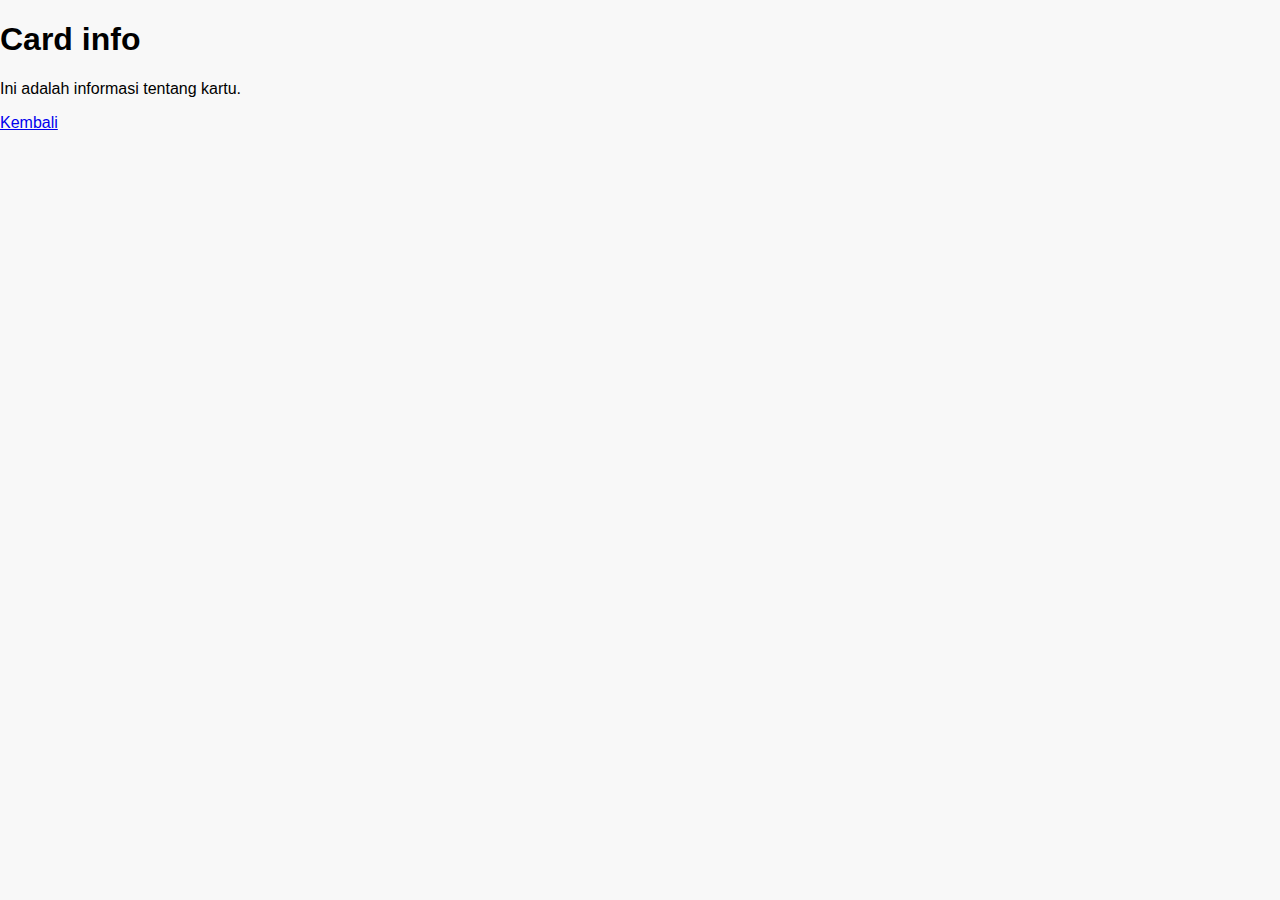
<file: tes1/card_info.html>
<!DOCTYPE html>
<html lang="en">
<head>
    <meta charset="UTF-8">
    <meta name="viewport" content="width=device-width, initial-scale=1.0">
    <title>Informasi Kartu</title>
    <link rel="stylesheet" href="styles.css">
</head>
<body>
    <div class="informasi-kartu">
        <h1>Card info</h1>
        <p>Ini adalah informasi tentang kartu.</p>
        <a href="index.html">Kembali</a>
    </div>
</body>
</html>
</file>
<file: tes1/styles.css>
body {
    font-family: Arial, sans-serif;
    background-color: #f8f8f8;
    margin: 0;
    padding: 0;
}

.container {
    max-width: 1200px;
    margin: 0 auto;
    padding: 20px;
}

header {
    text-align: center;
    margin-bottom: 30px;
}

.workouts {
    display: flex;
    flex-wrap: wrap;
    justify-content: space-around;
}

.workout-card {
    background-color: #fff;
    border-radius: 10px;
    box-shadow: 0 0 10px rgba(0, 0, 0, 0.1);
    margin-bottom: 20px;
    overflow: hidden;
    width: calc(33.33% - 20px);
}

.workout-card img {
    width: 100%;
    height: auto;
    display: block;
}

.workout-info {
    padding: 20px;
}

.workout-info h2 {
    font-size: 20px;
    margin-bottom: 10px;
}

.workout-info p {
    font-size: 14px;
    color: #666;
}
</file>
